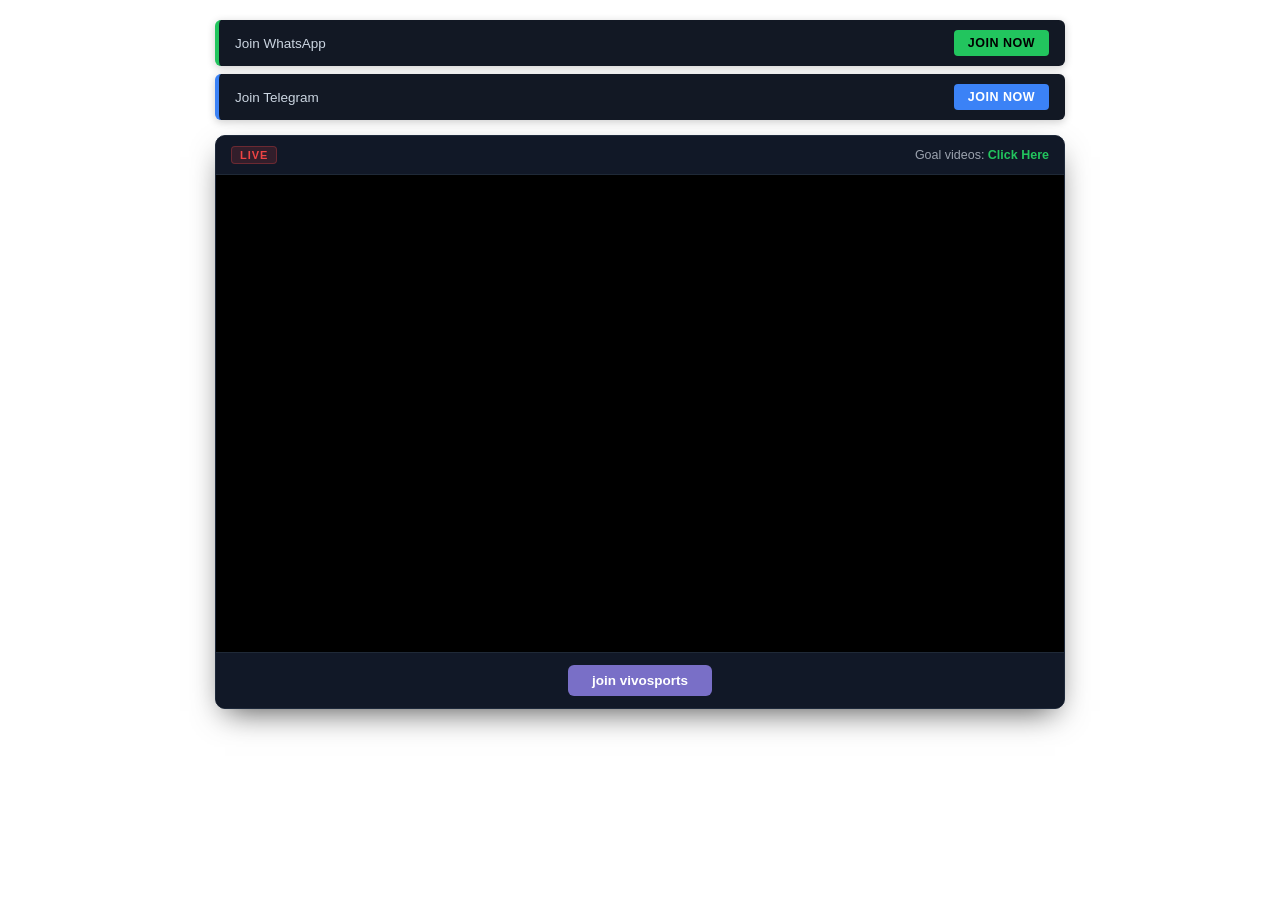
<file: index.html>
<!DOCTYPE html>
<html lang="en">
<head>
  <meta charset="UTF-8">
  <meta name="viewport" content="width=device-width, initial-scale=1.0">
  <title>VIVOSPORTS - Live Streaming</title>
  <link rel="stylesheet" href="style.css">
</head>
<body>

<div class="pro-stream-wrap">

  <!-- Alert / Social Channels Bar -->
  <div class="pro-top-alerts">

    <div class="pro-alert-item whatsapp-alert">
      <span class="pro-alert-text">Join WhatsApp</span>
      <a class="pro-alert-btn btn-wa-theme"
         href="https://www.vivosports.live/p/wp.html"
         target="_blank">
        <span>Join Now</span>
      </a>
    </div>

    <div class="pro-alert-item">
      <span class="pro-alert-text">Join Telegram</span>
      <a class="pro-alert-btn btn-tg-theme"
         href="https://t.me/+9Fp7JKDVI0ZhMWNl"
         target="_blank">
        <span>Join Now</span>
      </a>
    </div>

  </div>

  <!-- Player Layout Box -->
  <div class="pro-player-card">

    <div class="pro-player-header">

      <div class="pro-badge-group">
        <span class="pro-live-pill">LIVE</span>
      </div>

      <div class="pro-subtext">
        Goal videos:
        <a href="https://www.vivosports.live/p/wp.html"
           target="_blank">Click Here</a>
      </div>

    </div>

    <div class="pro-iframe-box">
      <iframe
        allowfullscreen="true"
        id="videoFrame"
        scrolling="no"
        src="about:blank">
      </iframe>
    </div>

    <div class="pro-player-footer">
      <a class="pro-footer-btn"
         href="https://t.me/+9Fp7JKDVI0ZhMWNl"
         target="_blank">
        <span>join vivosports</span>
      </a>
    </div>

  </div>

</div>

</body>
</html>
</file>
<file: style.css>
/* Ultra-Clean Pro Sports Streaming Layout */

.pro-stream-wrap {
  max-width: 850px;
  margin: 0 auto;
  padding: 12px;
  font-family: 'Segoe UI', Roboto, Helvetica, Arial, sans-serif;
  color: #e5e7eb;
}

/* Announcement / Social Top Bar */

.pro-top-alerts {
  display: flex;
  flex-direction: column;
  gap: 8px;
  margin-bottom: 15px;
}

.pro-alert-item {
  background: #121824;
  border-left: 4px solid #3b82f6;
  border-radius: 6px;
  padding: 10px 16px;
  display: flex;
  justify-content: space-between;
  align-items: center;
  box-shadow: 0 2px 8px rgba(0,0,0,0.2);
}

.pro-alert-item.whatsapp-alert {
  border-left-color: #22c55e;
}

.pro-alert-text {
  font-size: 13.5px;
  font-weight: 500;
  color: #cbd5e1;
}

.pro-alert-btn {
  font-size: 12.5px;
  font-weight: 700;
  padding: 6px 14px;
  border-radius: 4px;
  text-decoration: none;
  text-transform: uppercase;
  letter-spacing: 0.5px;
}

.btn-wa-theme {
  background: #22c55e;
  color: #000000;
}

.btn-tg-theme {
  background: #3b82f6;
  color: #ffffff;
}

/* Main Player Card Frame */

.pro-player-card {
  background: #0b0f19;
  border: 1px solid #1e293b;
  border-radius: 10px;
  overflow: hidden;
  box-shadow: 0 12px 30px -10px rgba(0, 0, 0, 0.7);
}

/* Streamer Header Bar */

.pro-player-header {
  background: #111827;
  padding: 10px 15px;
  display: flex;
  justify-content: space-between;
  align-items: center;
  border-bottom: 1px solid #1f2937;
  font-size: 12.5px;
}

.pro-badge-group {
  display: flex;
  align-items: center;
  gap: 8px;
}

.pro-live-pill {
  background: rgba(239, 68, 68, 0.15);
  color: #ef4444;
  border: 1px solid rgba(239, 68, 68, 0.3);
  padding: 2px 8px;
  border-radius: 4px;
  font-weight: 700;
  font-size: 11px;
  letter-spacing: 1px;
}

.pro-subtext {
  color: #9ca3af;
}

.pro-subtext a {
  color: #22c55e;
  text-decoration: none;
  font-weight: 600;
}

.pro-subtext a:hover {
  text-decoration: underline;
}

/* Responsive 16:9 Iframe Wrapper */

.pro-iframe-box {
  position: relative;
  width: 100%;
  padding-top: 56.25%;
  background: #000000;
}

.pro-iframe-box iframe {
  position: absolute;
  top: 0;
  left: 0;
  width: 100%;
  height: 100%;
  border: none;
}

/* Footer Section */

.pro-player-footer {
  background: #111827;
  padding: 12px;
  text-align: center;
  border-top: 1px solid #1f2937;
}

.pro-footer-btn {
  background: #796fc7;
  color: #ffffff;
  font-size: 13.5px;
  font-weight: 600;
  padding: 8px 24px;
  border-radius: 6px;
  text-decoration: none;
  display: inline-block;
  transition: opacity 0.15s ease-in-out;
}

.pro-footer-btn:hover {
  opacity: 0.9;
}
</file>
